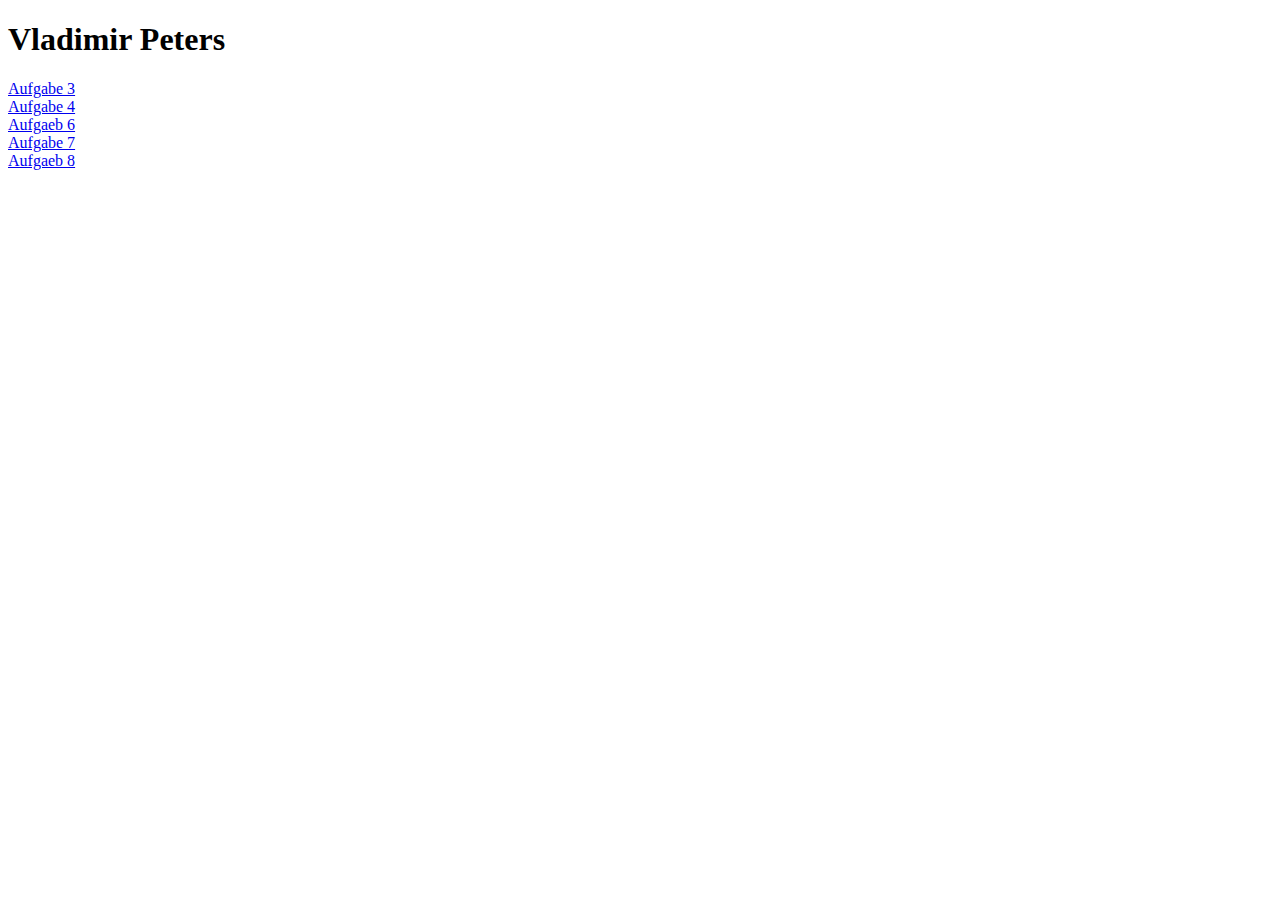
<file: index.html>
<!DOCTYPE html>
<html lang="en">
<head>
    <meta charset="UTF-8">
    <meta name="viewport" content="width=device-width, initial-scale=1.0">
    <title>Vladimir Peters meine Aufgaben </title>
</head>
<body>
    <h1>Vladimir Peters</h1>

    <a href="./Augaben3/html3.html"> Aufgabe 3</a>
    <br>
    <a href="./Aufagaben4/html.html"> Aufgabe 4</a>
    <br>
    <a href="./Aufgaben6/html.html"> Aufgaeb 6</a>
    <br>
    <a href="./Aufgaben7/html.html"> Aufgabe 7</a>
    <br>
    <a href="./Aufgabe 8/index.html"> Aufgaeb 8</a>

</body>
</html>
</file>
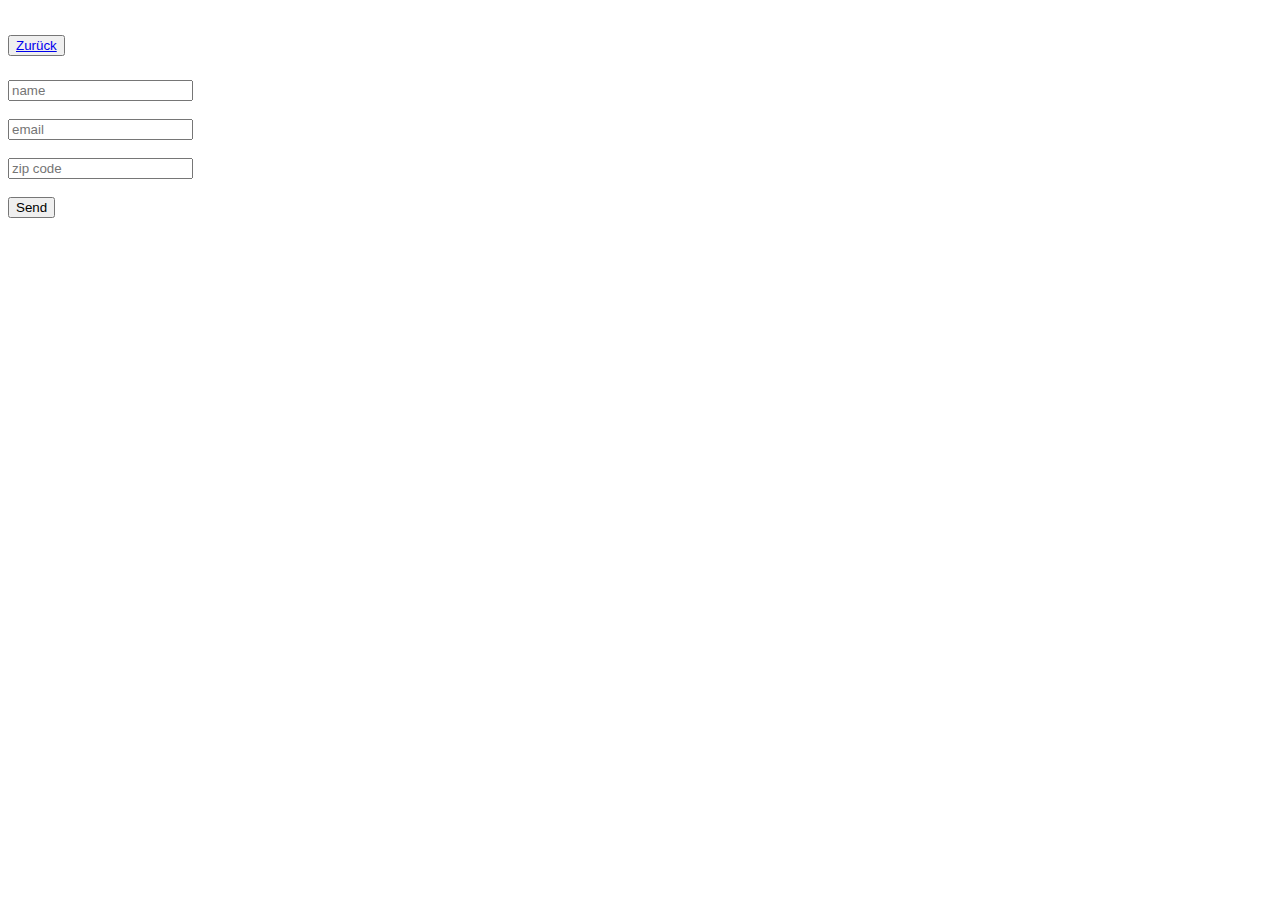
<file: Aufgabe 8/index.html>
<!DOCTYPE html>
<html lang="en">
<head>
    <script src="./index.js"></script>
    <meta charset="UTF-8">
    <meta name="viewport" content="width=device-width, initial-scale=1.0">
    <title>Document</title>
</head>
<body>
    
    <h1><button><a href="https://vladimir766.github.io/">Zurück</a></button></h1>

    <form action="./sucses.html" name = "form">
        <input type ="text" name = "name" placeholder="name"><br>
        <br>
        <input type ="email" name = "email" placeholder="email"><br>
        <br>
        <input type="text" name= "zip" placeholder="zip code"><br>
        <br>
        <input type = "button" value = "Send" onClick = "empty ()">
      
        </form>

</body>
</html>
</file>
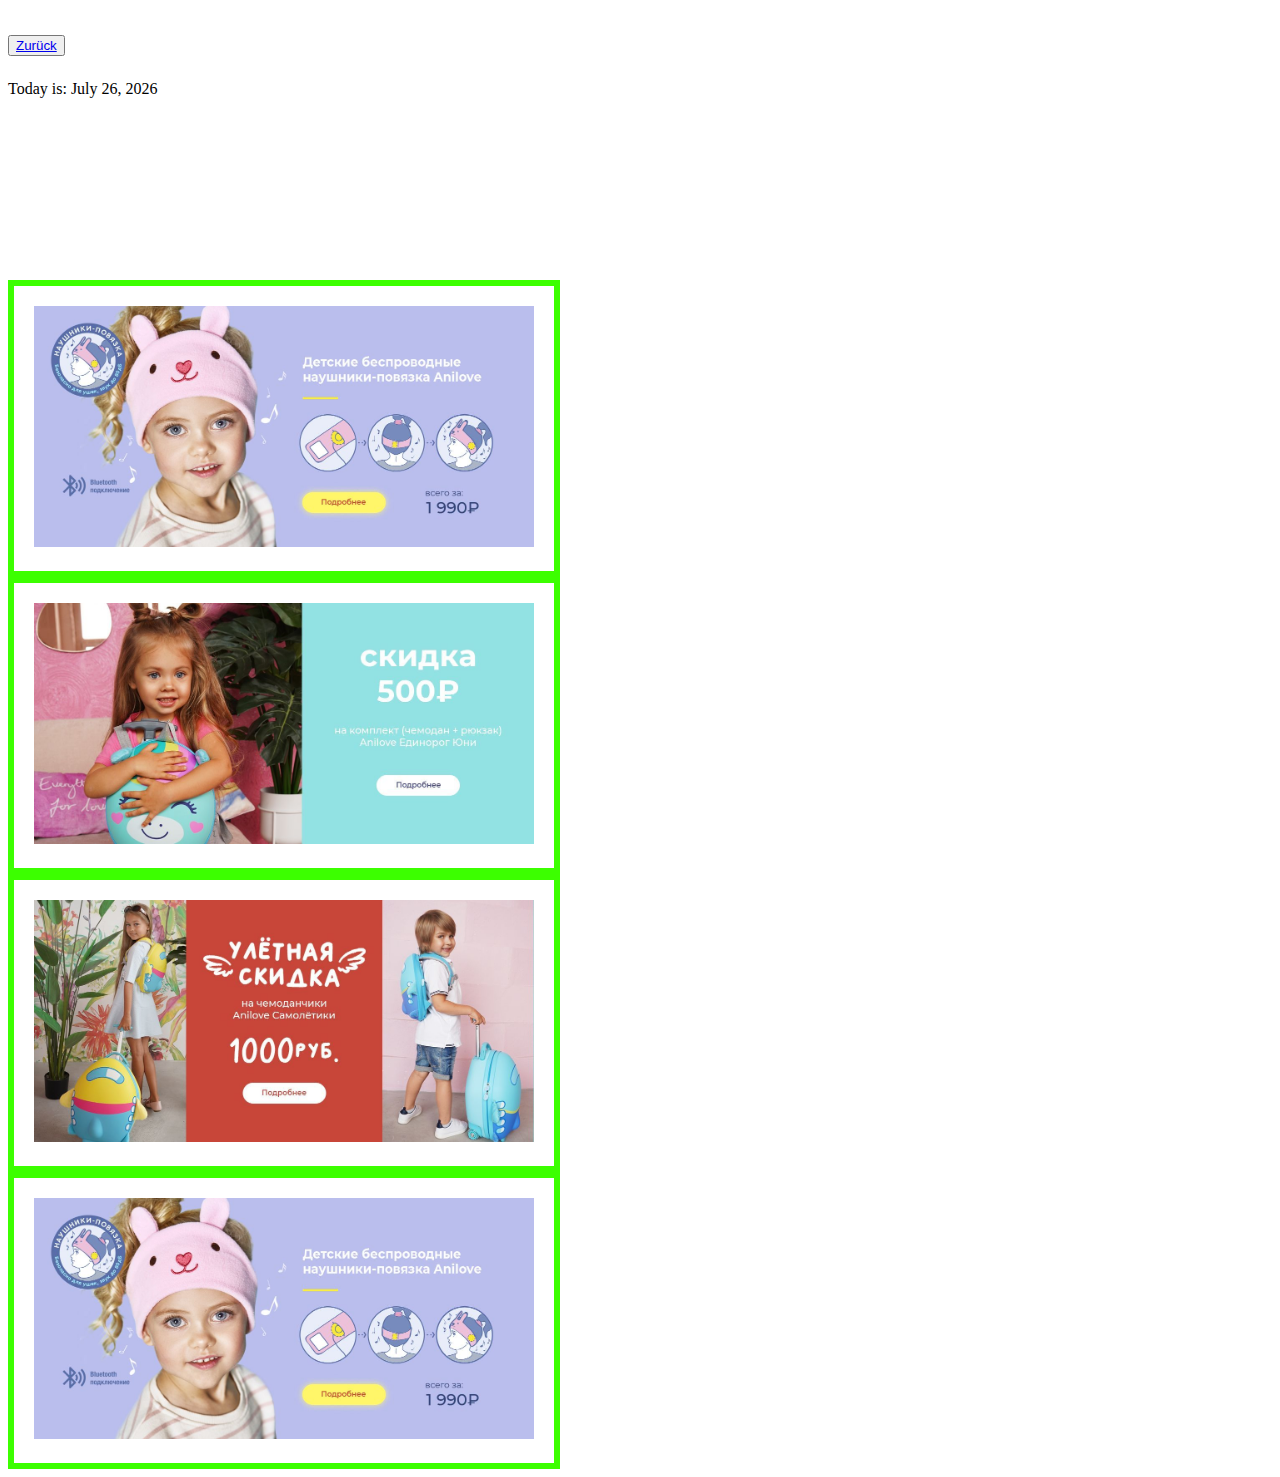
<file: Aufagaben4/html.html>
<!DOCTYPE html>
<html lang="en,ua">
<head>

 <meta charset="utf-8">
	
	<style>
		img{
			width:100%;           
		}
		div{
			width: 500px;
			height: 200px;
		}
		.special{
			border: 6px solid rgb(60, 255, 0);
			height: fit-content;
			padding: 20px;
			transition: all 2s;
			position: relative;
			z-index:2
		}
	</style>
	
</head>
<body>
	<h1><button><a href="https://vladimir766.github.io/">Zurück</a></button></h1>
	
	<div id="time">
    
	</div>
<a href="hyperlinkdatei0.html" onMouseOver="tausche(0,neu1)" onMouseOut="tausche(0,neu2)"> <div class="special"><img src="1.jpg"></div></a>

<a href="hyperlinkdatei1.html" onMouseOver="tausche(1,neu0)" onMouseOut="tausche(1,neu2)"> <div class="special"><img src="2.jpg"></div></a>

<a href="hyperlinkdatei2.html" onMouseOver="tausche(2,neu0)" onMouseOut="tausche(2,neu1)"> <div class="special"><img src="3.jpg"></div></a>


<div class='special'><img src="1.jpg"></div>




<script src="js.js"></script>

</body>
</html>
</body>
</html>
</file>
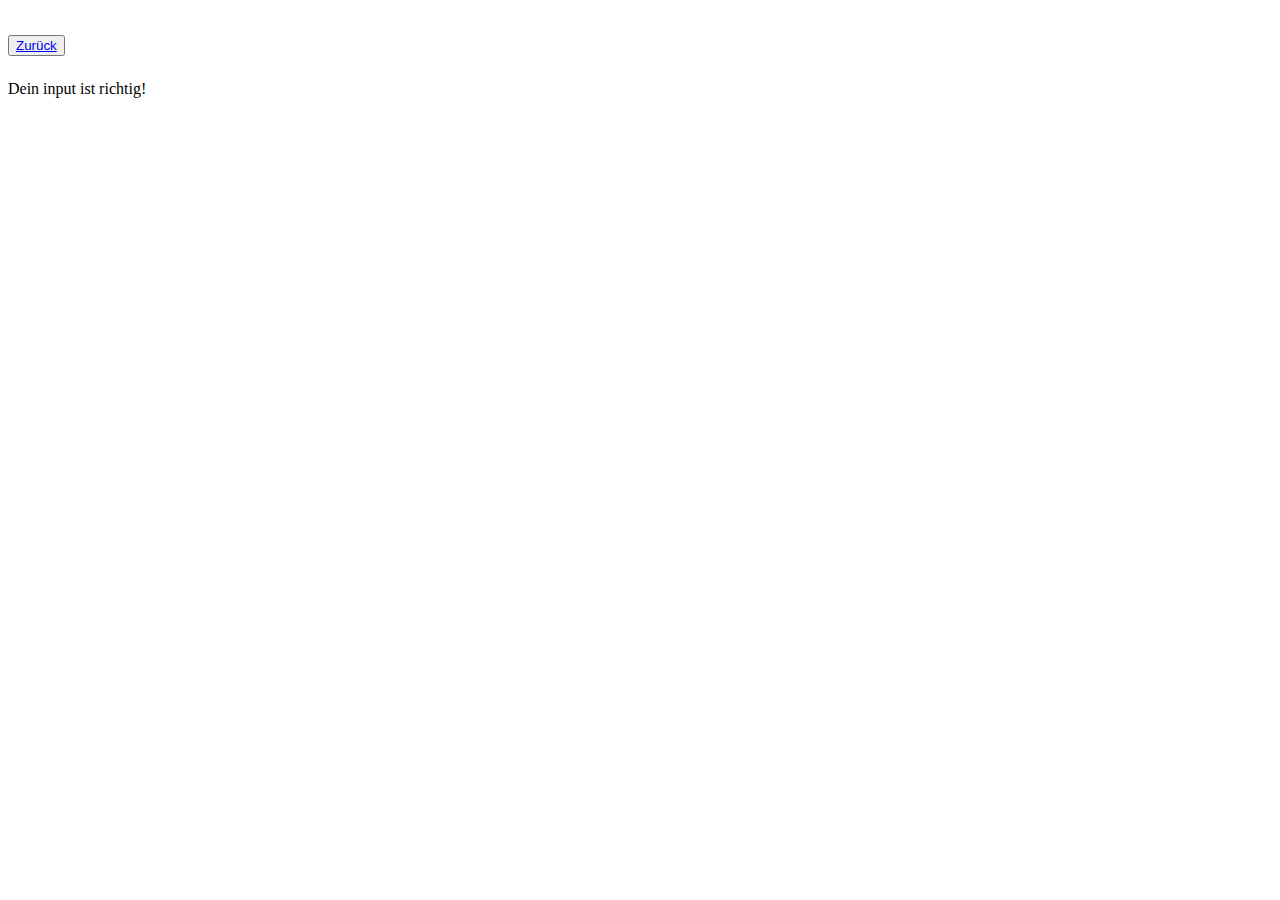
<file: Aufgabe 8/sucses.html>
<!DOCTYPE html>
<html lang="en">
<head>
    <meta charset="UTF-8">
    <meta name="viewport" content="width=device-width, initial-scale=1.0">
    <title>Document</title>
</head>
<body>
    
    <h1><button><a href="https://vladimir766.github.io/">Zurück</a></button></h1>
    
    Dein input ist richtig!
</body>
</html>
</file>
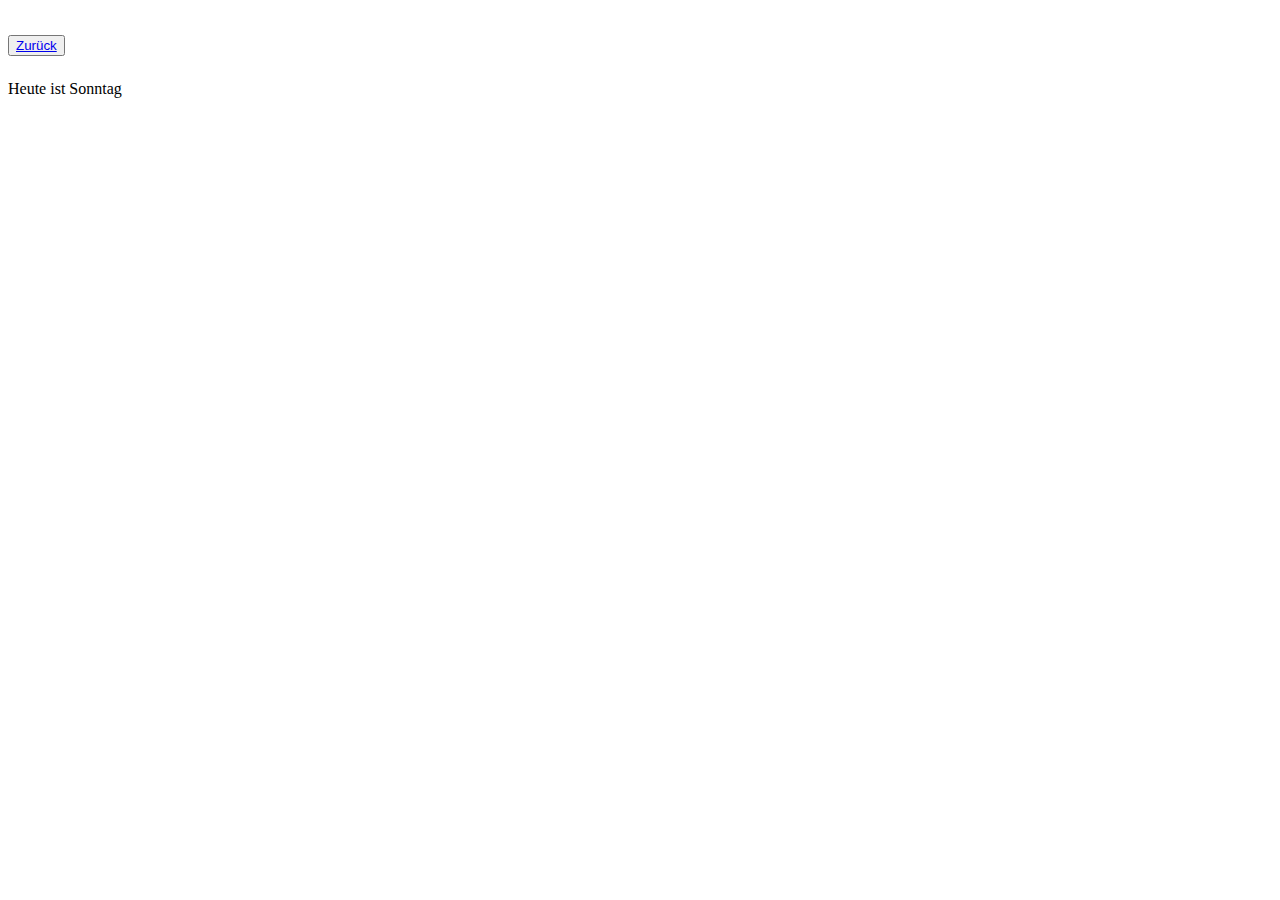
<file: Aufgaben6/html.html>
<!DOCTYPE html>
<html lang="en">
<head>
    <link rel="stylesheet" type="text/css" href="css.css">
    <meta charset="UTF-8">
    <meta name="viewport" content="width=device-width, initial-scale=1.0">
    <title>Document</title>
</head>
<body>
    
    <h1><button><a href="https://vladimir766.github.io/">Zurück</a></button></h1>
    
  
  <div>
      Heute ist <span></span>
  </div>
    
    
    
    <script src="js.js"></script>
</body>
</html>
</file>
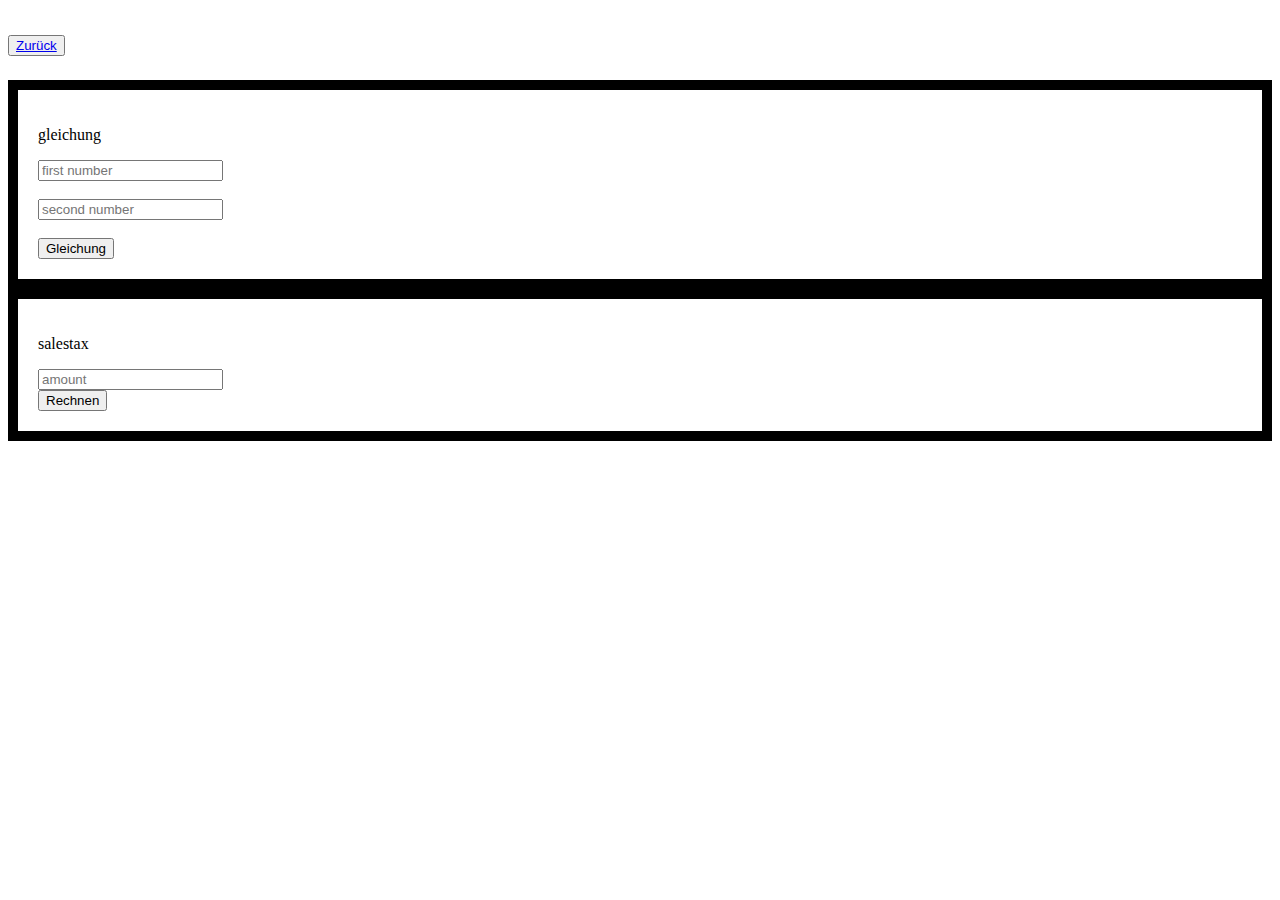
<file: Aufgaben7/html.html>
<!DOCTYPE html>
<html lang="en">

<head>
    <meta charset="UTF-8">
    <meta name="viewport" content="width=device-width, initial-scale=1.0">
    <title>Document</title>
</head>

<body>
    
    <h1><button><a href="https://vladimir766.github.io/">Zurück</a></button></h1>
    
 <div style="padding: 20px; border:10px solid black;" >
     <p>gleichung</p>
    <input id="first" type="number" placeholder="first number" /><br>
    <br>
    <input id="second" type="number" placeholder="second number" /><br>
     <br>
     <div id="result">

     </div>
    <button id="gleichung">Gleichung</button>
 </div>
 <div style="padding: 20px; border:10px solid black;" > 
<p>salestax</p>
<input id="amount" type="number" placeholder="amount" /><br>
<div id="tax"></div>
    <button id="rechnen">Rechnen</button>
</div>


    <script src="js.js"></script>
</body>

</html>
</file>
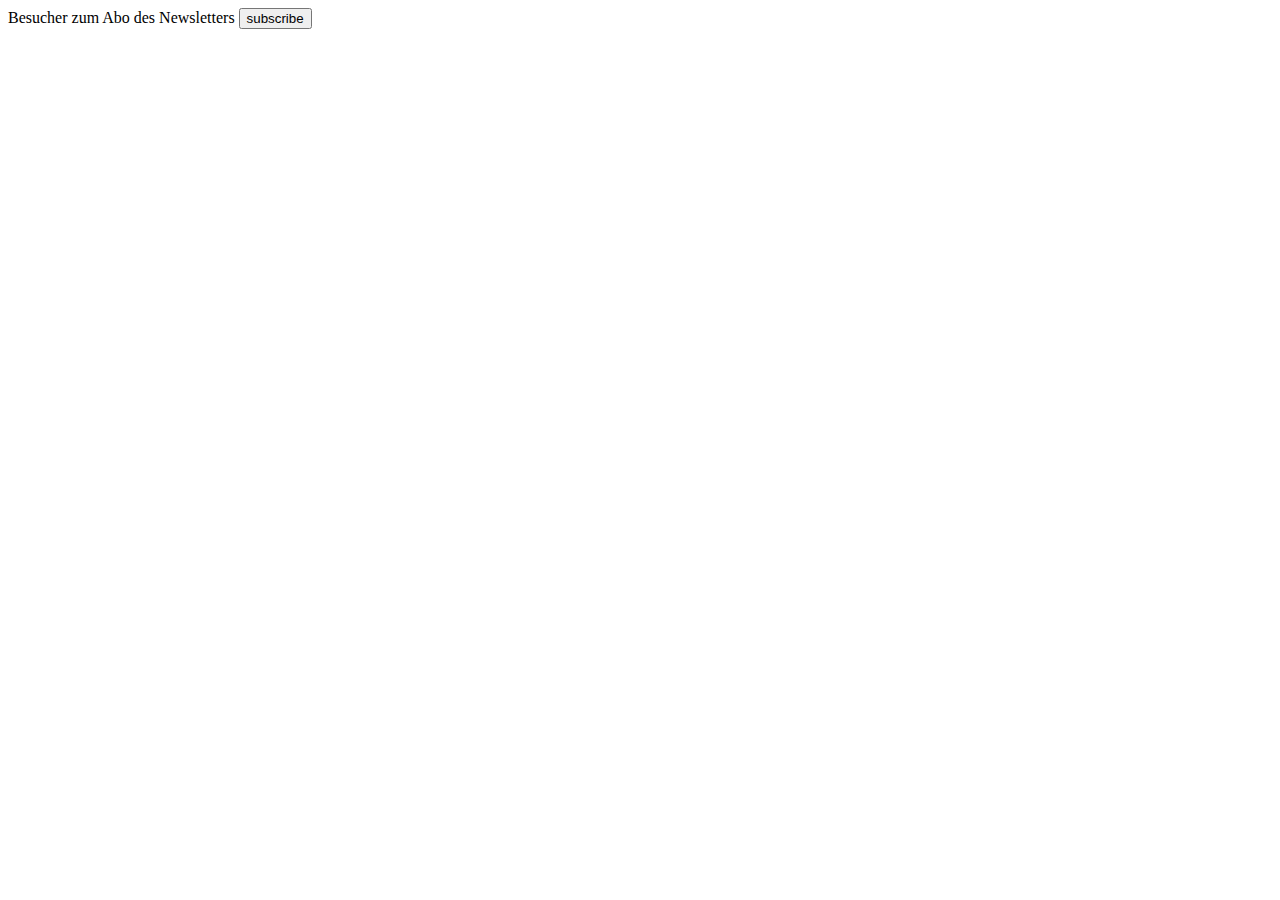
<file: Augaben3/subscribe.html>
<!DOCTYPE html>
<html lang="en">
<head>
    <meta charset="UTF-8">
    <meta name="viewport" content="width=device-width, initial-scale=1.0">
    <title>Aufgabe3</title>
</head>
<body>
    Besucher zum Abo des Newsletters
    <button>
        subscribe
    </button>
</body>
</html>
</file>
<file: Aufgaben6/css.css>
img{
    width: 750px;
    height: 450px;
}
</file>
